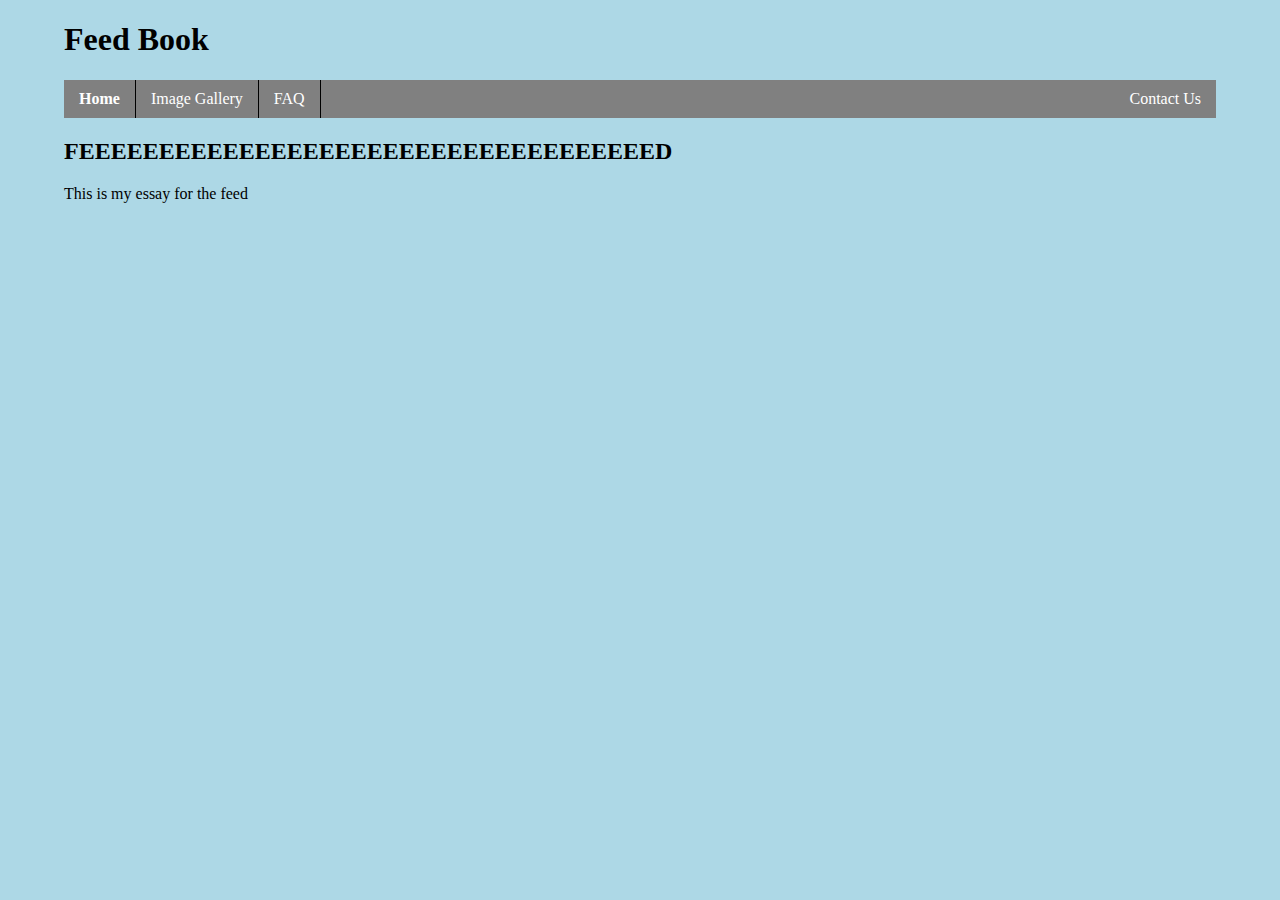
<file: index.html>
<!DOCTYPE html>

<html>

<head>
  <title>The Feed</title>
  <link rel="stylesheet" href="css/main.css">
</head>

<body>

  <h1>Feed Book</h1>
  <nav>
    <ul>
      <li><a href="/"><strong>Home</strong></a></li>
      <li><a href="/shop">Image Gallery</a></li>
      <li><a href="/faq">FAQ</a></li>
      <li style="float:right"><a class="active" href="/forums">Contact Us</a></li>
    </ul>
  </nav>


  <h2>FEEEEEEEEEEEEEEEEEEEEEEEEEEEEEEEEEEEED</h2>


  <p>This is my essay for the feed</p>


</body>

</html>
</file>
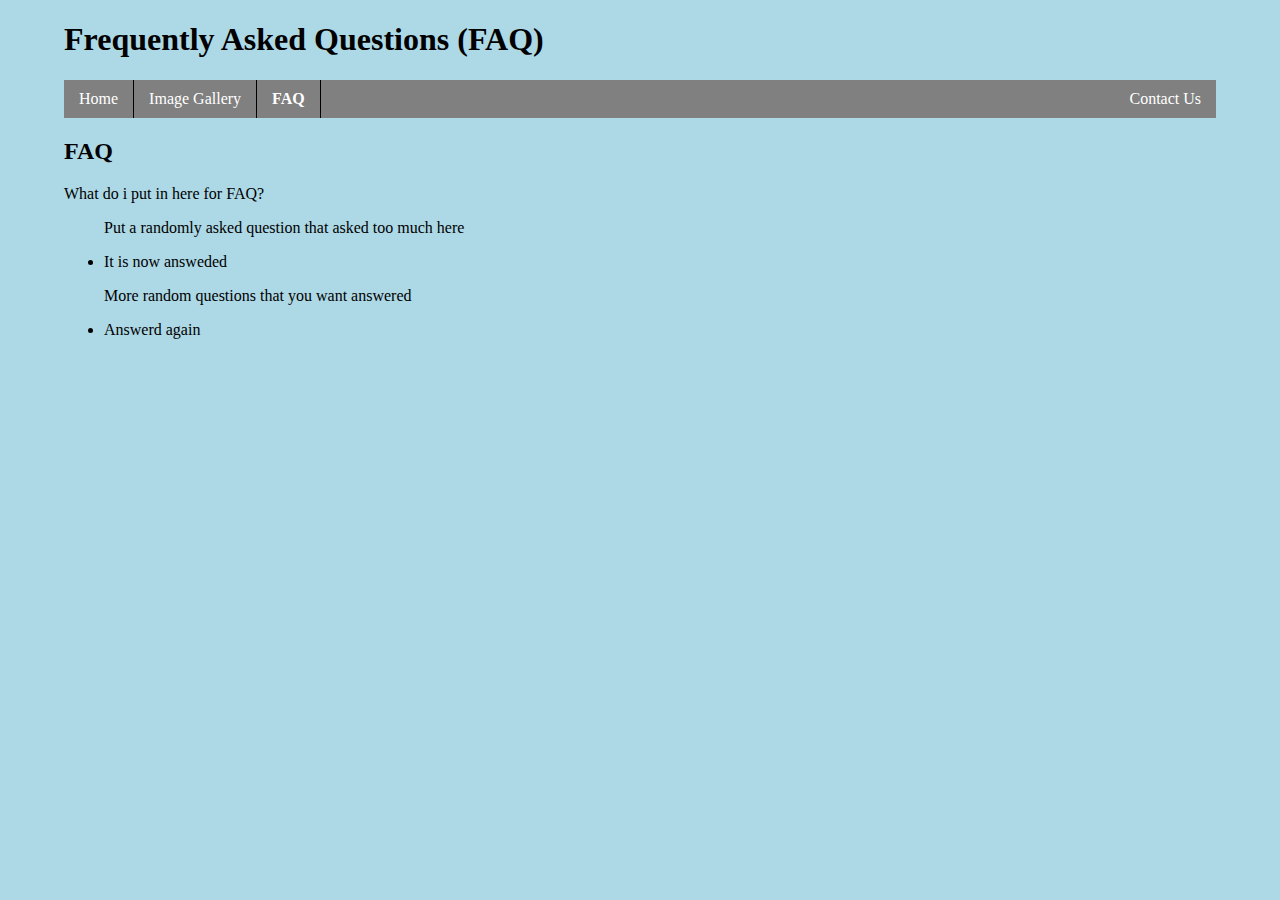
<file: faq/index.html>
<!DOCTYPE html>

<html>
<head>
	<title>Drone Information</title>
	<link rel="stylesheet" href="../css/main.css">
</head>

<body>

	<h1>Frequently Asked Questions (FAQ)</h1>
	<nav>
	  <ul>
		<li><a href="/">Home</a></li>
		<li><a href="/shop">Image Gallery</a></li>
		<li><a href="/faq"><strong>FAQ</strong></a></li>
		<li style="float:right"><a class="active" href="/forums">Contact Us</a></li>
	  </ul>
	</nav>
	
	<h2>FAQ</h2>
		<p>What do i put in here for FAQ?</p>
	
	<ul>
		<p>Put a randomly asked question that asked too much here</p>
		<li>It is now answeded</li>
		<p>More random questions that you want answered</p>
		<li>Answerd again</li>
	</ul>
	
	
</body>

</html>
</file>
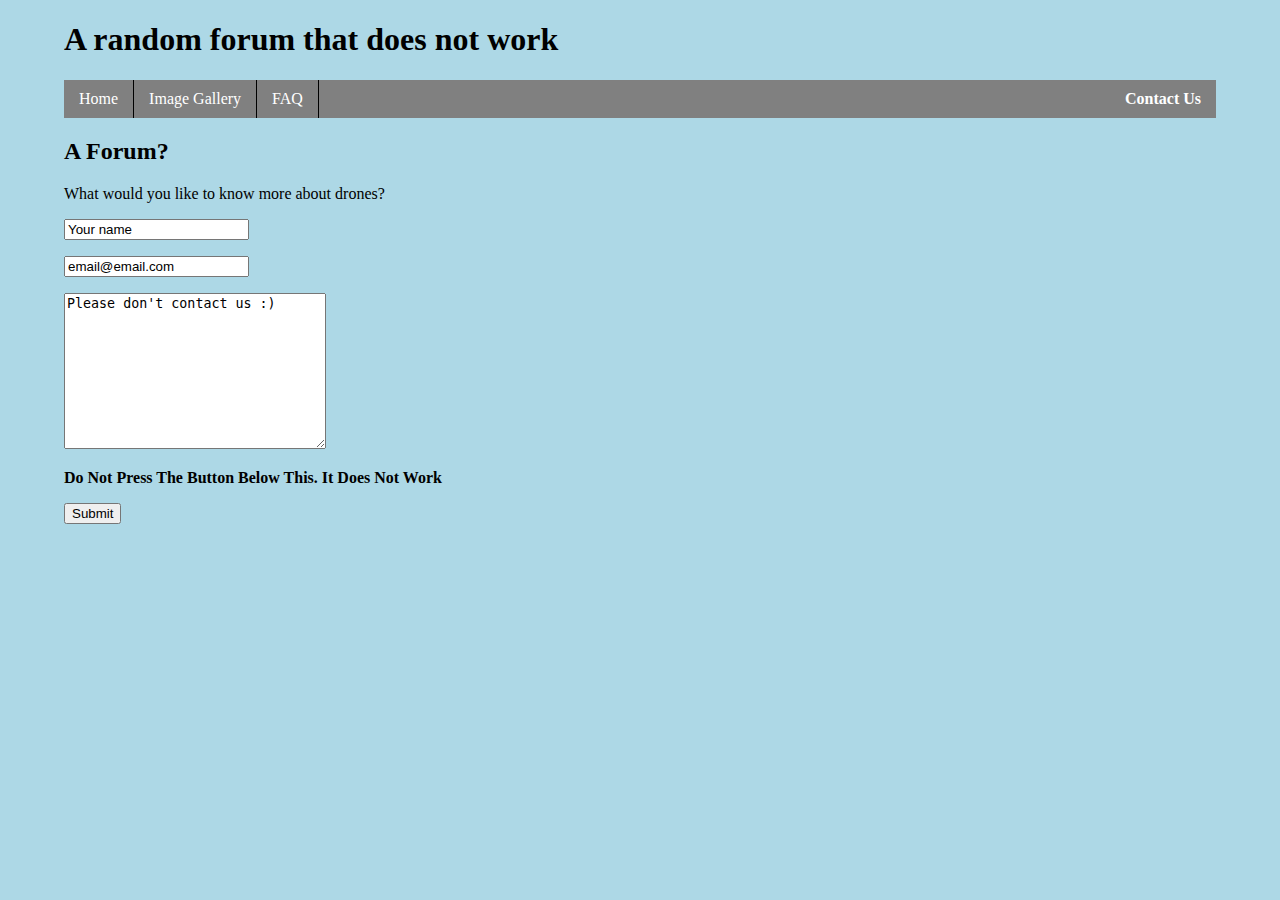
<file: forums/index.html>
<!DOCTYPE html>

<html>
<head>
	<title>Drone Information</title>
	<link rel="stylesheet" href="../css/main.css">
</head>

<body>

	<h1>A random forum that does not work</h1>
	<nav>
	  <ul>
		<li><a href="/">Home</a></li>
		<li><a href="/shop">Image Gallery</a></li>
		<li><a href="/faq">FAQ</a></li>
		<li style="float:right"><a class="active" href="/forums"><strong>Contact Us</strong></a></li>
	  </ul>
	</nav>
	
	<h2>A Forum?</h2>
	
	<form>
		<p>What would you like to know more about drones?</p>
		<p><input type="text" value="Your name"></p>
		<p><input type="text" value="email@email.com"></p>
		<p><textarea rows="10" cols="30">Please don't contact us :)</textarea></p>
		<p><strong>Do Not Press The Button Below This. It Does Not Work</strong></p>
		<p><input type="submit"></p>
	</form>
	
	

	
	
</body>

</html>
</file>
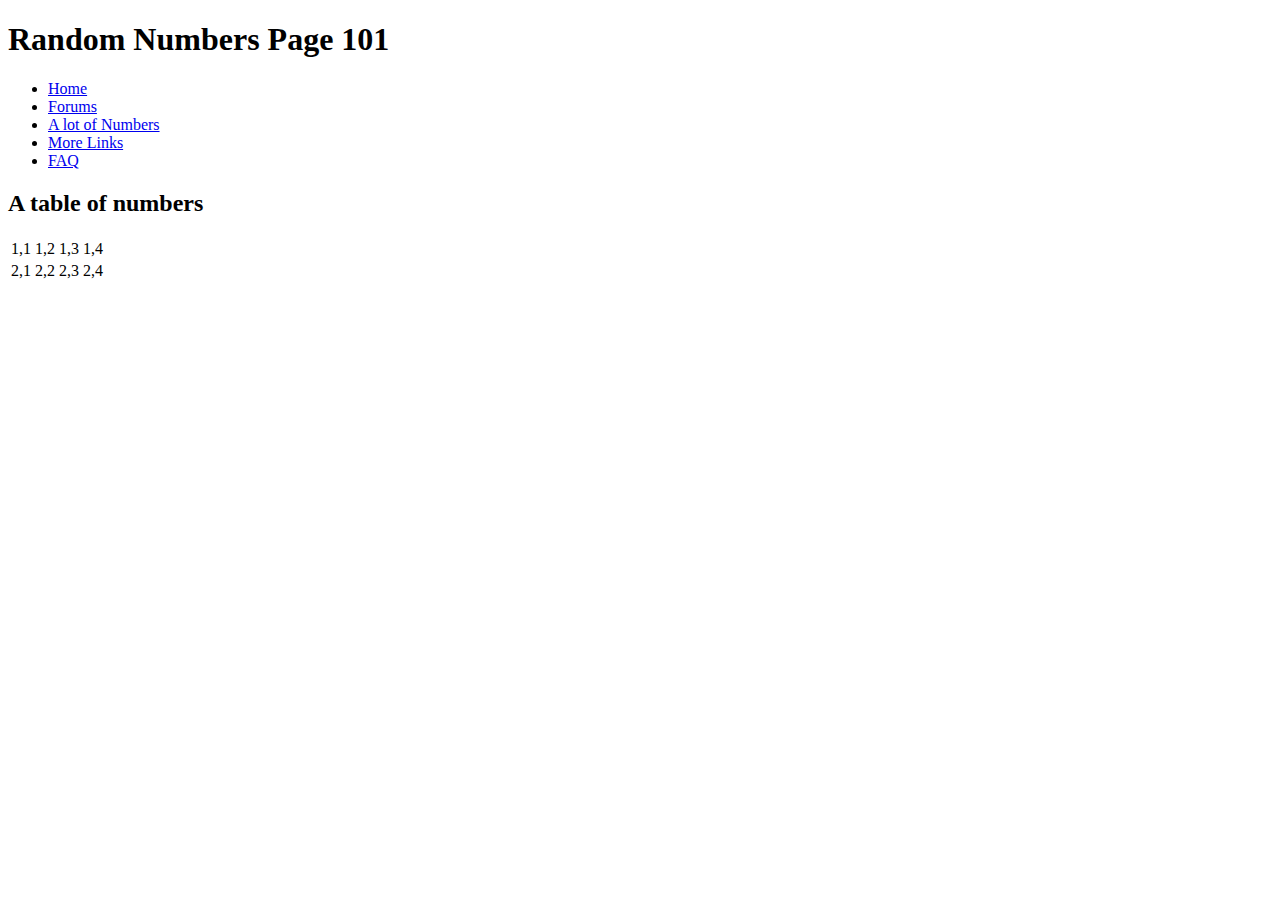
<file: numbers/index.html>
<!DOCTYPE html>

<html>
<head>
	<title>Chris's Site Numbers</title>
</head>

<body>

	<h1>Random Numbers Page 101</h1>
	<nav>
		<ul>
			<li><a href="/">Home</a></li>
			<li><a href="/forums">Forums</a></li>
			<li><a href="/numbers">A lot of Numbers</a></li>
			<li><a href="/links">More Links</a></li>
			<li><a href="/faq">FAQ</a></li>
		</ul>
	</nav>
	
	<h2>A table of numbers</h2>
	<table>
		<tr>
			<td>1,1</td>
			<td>1,2</td>
			<td>1,3</td>
			<td>1,4</td>
		</tr>
		<tr>
			<td>2,1</td>
			<td>2,2</td>
			<td>2,3</td>
			<td>2,4</td>
		</tr>
	</table>
	
</body>

</html>
</file>
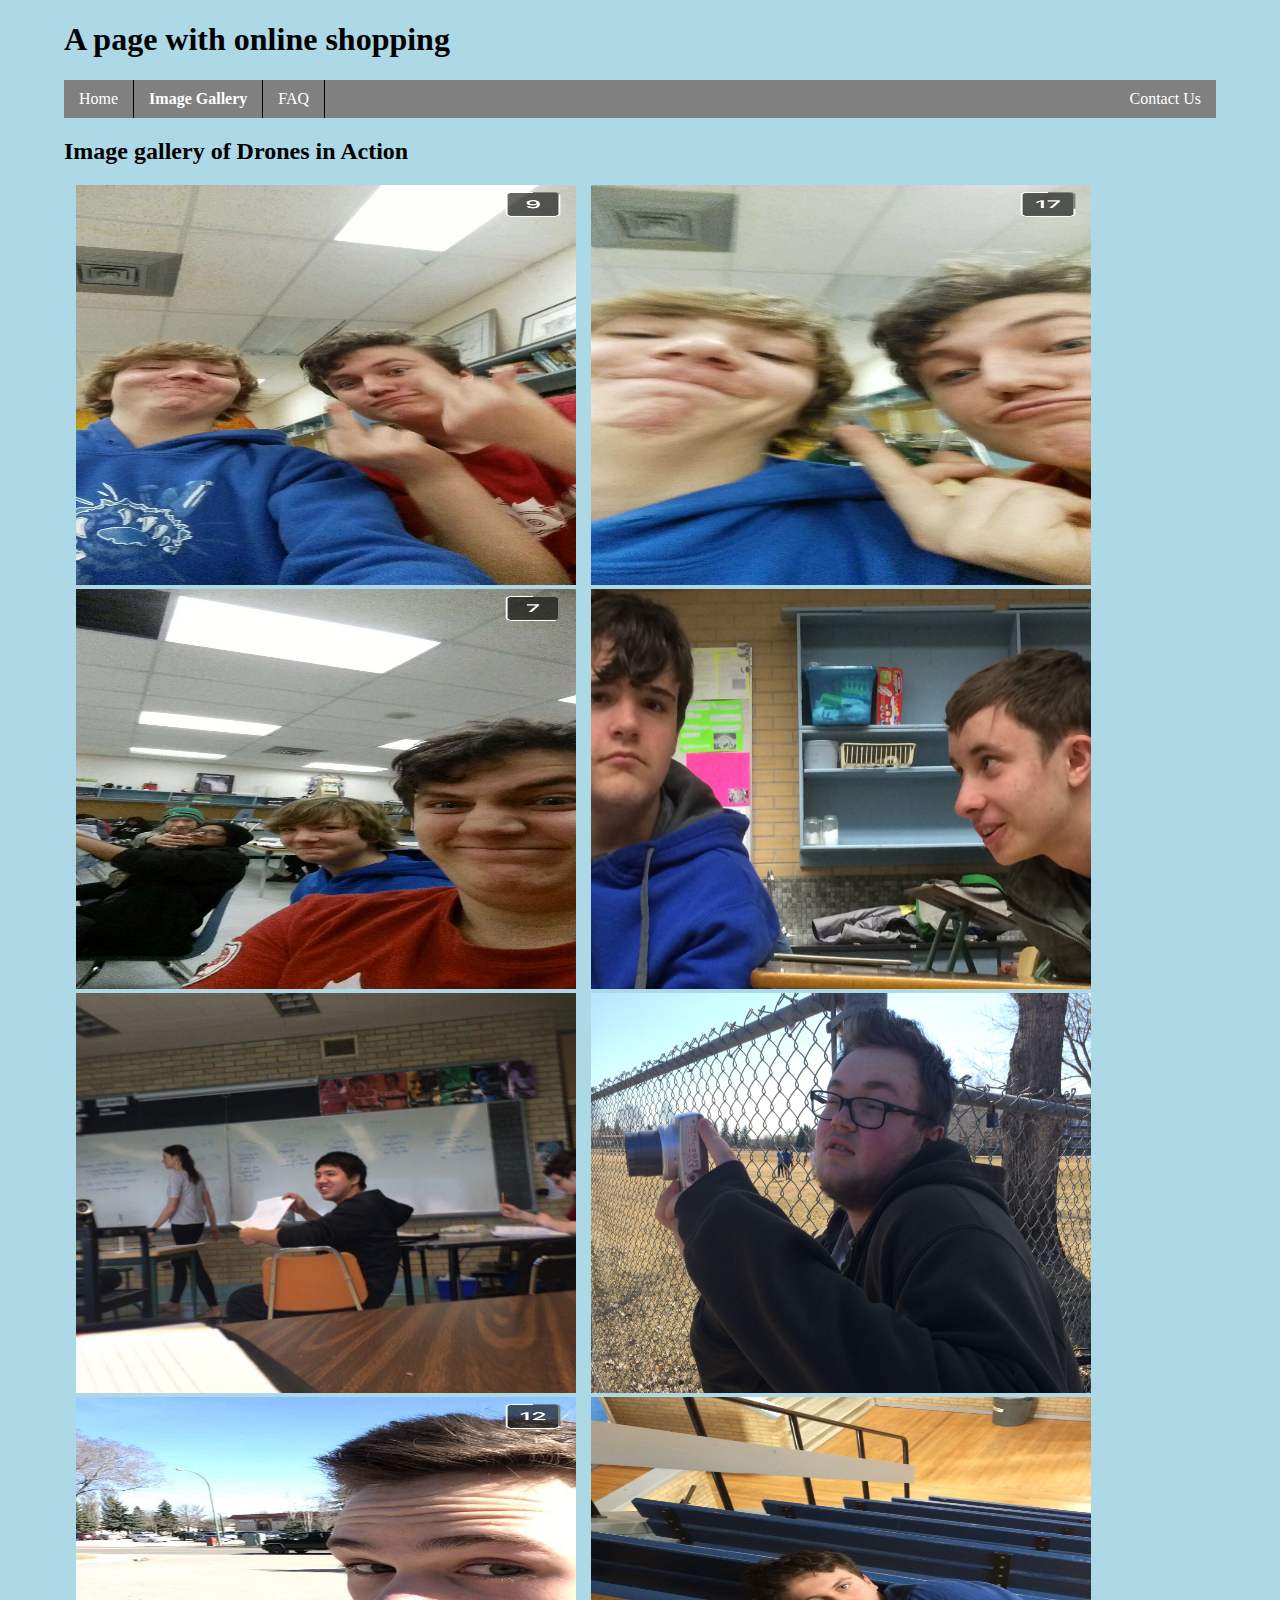
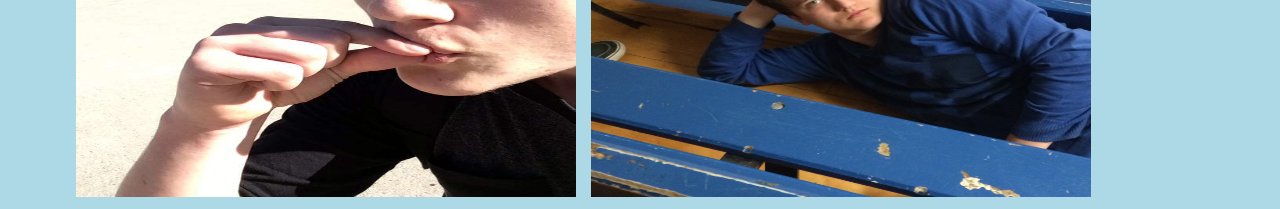
<file: shop/index.html>
<!DOCTYPE html>

<html>
<head>
	<title>CDrone Information</title>
	<link rel="stylesheet" href="../css/main.css">
</head>

<body>

	<h1>A page with online shopping</h1>
	<nav>
	  <ul>
		<li><a href="/">Home</a></li>
		<li><a href="/shop"><strong>Image Gallery</strong></a></li>
		<li><a href="/faq">FAQ</a></li>
		<li style="float:right"><a class="active" href="/forums">Contact Us</a></li>
	  </ul>
	</nav>
	
	<h2>Image gallery of Drones in Action</h2>
	
	<img src="../images/IMG_3584.PNG" width="500" height="400" alr="Seattle Police showing off their new drone">
	<img src="../images/IMG_3583.PNG" width="500" height="400" alr="A drone conduting a test during a rescue scenerio">
	<img src="../images/IMG_3585.PNG" width="500" height="400" alr="A drone that has a police livery on it">
	<img src="../images/IMG_3637.JPG" width="500" height="400" alr="Mesa County Sheriff's get a drone ready for flight">
	<img src="../images/IMG_3831.JPG" width="500" height="400" alr="A drone scouting out the fire to help firefighters">
	<img src="../images/IMG_3909.JPG" width="500" height="400" alr="A drone scouting out the fire to help firefighters">
	<img src="../images/IMG_3935.PNG" width="500" height="400" alr="A drone scouting out the fire to help firefighters">
	<img src="../images/IMG_3973.JPG" width="500" height="400" alr="A drone scouting out the fire to help firefighters">

	
	
	
</body>

</html>
</file>
<file: css/main.css>
img {
  position: relative;
  margin-left: 1%;
  top: 500x;
  z-index: -1;
}

nav ul {
  list-style-type: none;
  margin: 0;
  padding: 0;
  overflow: hidden;
  background-color: gray;
}

nav ul li {
  display: inline;
  float: left;
  border-right: 1px solid black;
  cursor: pointer;
}

nav ul a {
  display: block;
  padding: 10px 15px;
  color: white;
  text-decoration: none;
}

nav ul a:hover {
  background-color: blue;
  color: black;
}

nav ul li:last-child {
  border-right: none;
}

body {
  background-color: lightblue;
  margin-left: 5%;
  margin-right: 5%;
}
</file>
